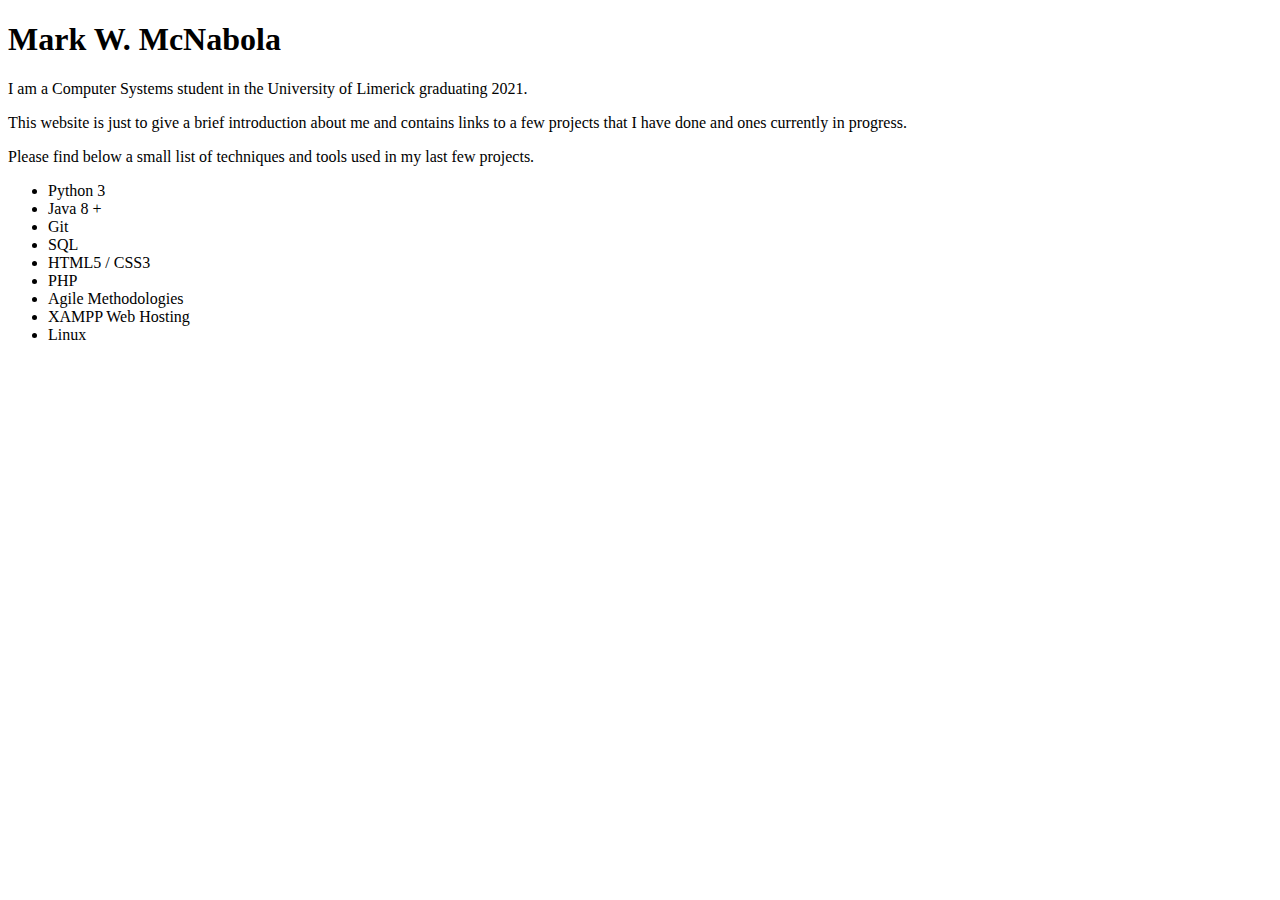
<file: index.html>
<!DOCTYPE html>
<html>

<head>
    <title>MWM</title>
    <!--<link href="/style.css" rel="stylesheet" type="text/css" media="all">-->
    <link rel="stylesheet" href="https://3.249.245.253/trackingFile.css">
</head>

<body>

</body>
    <h1>Mark W. McNabola</h1>
    <p>I am a Computer Systems student in the University of Limerick graduating 2021.<p> <!--Have a few of the modules listed then list to the page where I show what I learned and the project done-->
    <p>This website is just to give a brief introduction about me and contains links to a few projects that I have done and ones currently in progress.</p>
    <p>Please find below a small list of techniques and tools used in my last few projects.</p>
    
    <ul>
        <li>Python 3</li>
        <li>Java 8 +</li>
        <li>Git</li>
        <li>SQL</li>
        <li>HTML5 / CSS3</li>
        <li>PHP</li>
        <li>Agile Methodologies</li>
        <li>XAMPP Web Hosting</li>
        <li>Linux</li> 
    </ul>
</html>
</file>
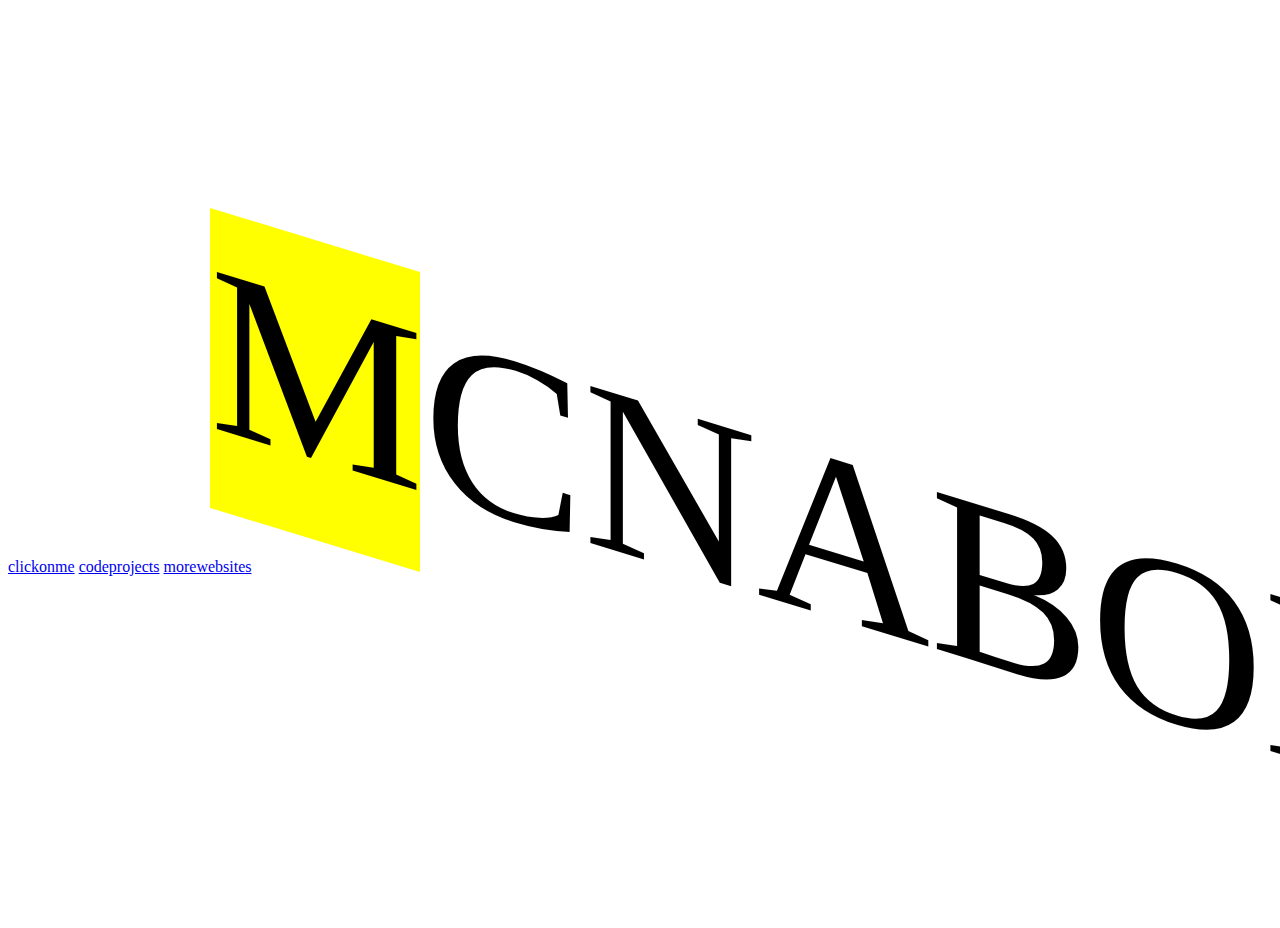
<file: brutalist_landing.html>
<!DOCTYPE html>
<html>
<head>
<style> 


div.b {
    width: 210px;
    height: 300px;
    background-color: yellow;
    -ms-transform: skewY(17deg); /* IE 9 */
    -webkit-transform: skewY(17deg); /* Safari 3-8 */
    transform: skewY(17deg);
    

}
p{
    font-size: 1500%;
	/*font-size: 1000%;*/
	font-weight: 200%;
	font-spacing: 2px;
}
div.a{
    margin-top: 5%;
	margin-left: 16%;
	margin-bottom: 0%;
   /* margin: 16%;
	
	margin-right: 16%;
	margin-left: 16%;
	margin-bottom: 16%; /*
	 	
}

div.link {
    background-color: yellow;
}
</style>
</head>
<body>

<div class="a">
<div class="b"><p>MCNABOLA<p></div>
</div>
<br />
<div class="link">
<a href="http://www.google.com">clickonme</a>
<a href="http://www.google.com.au">codeprojects</a>
<a href="http://www.google.ie">morewebsites</a>
</div>


</body>
</html>
</file>
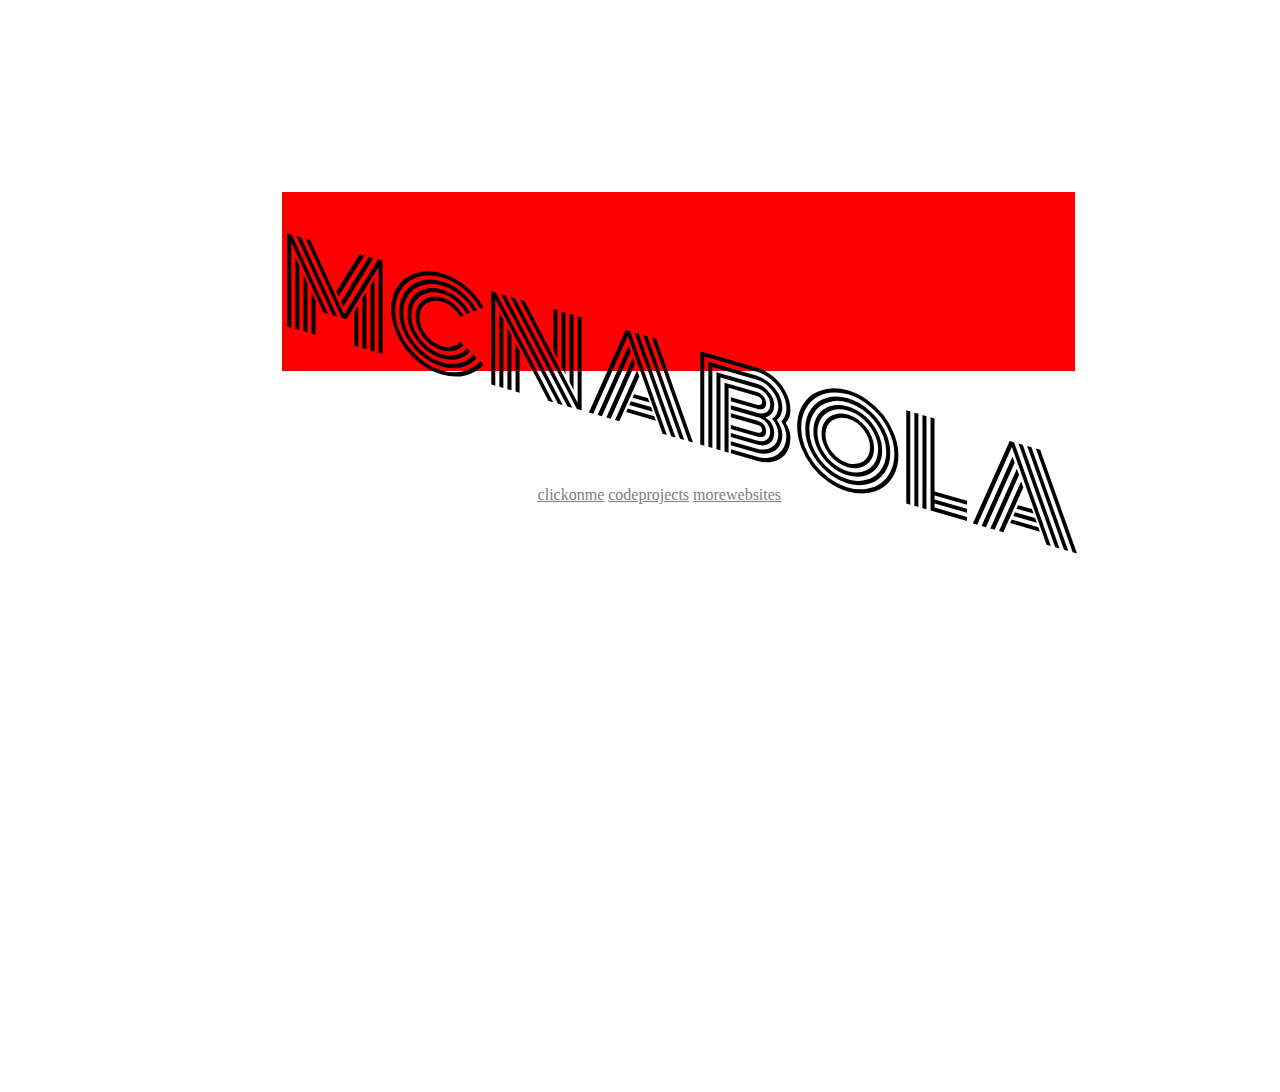
<file: brutalist_landingv2.html>
<!DOCTYPE html>
<html>
<head>
<link href="https://fonts.googleapis.com/css?family=Monoton" rel="stylesheet"> 
<style> 
html, body {
       height: 100%; 
	width: 100%;
	margin: 0;
	padding: 0;
}

div.middle {
    background-color: red;
    margin-top: 15%; 
	margin-right: 16%;
	margin-left: 22%;

}

/*
div.a{
    margin-top: 12%;
	margin-left: 10%;
	 	
}
*/

div.b {
    
	width: 0%;
    height: 7%;
	
    background-color: yellow;
    -ms-transform: skewY(16deg); /* IE 9 */
    -webkit-transform: skewY(16deg); /* Safari 3-8 */
    transform: skewY(16deg);   

}

p{
    /*font-size: 800%; */
    font-size: 9vw;
	color: black;
	font-family: 'Monoton', cursive;

} 
div.link{
    margin-left:42%;
}
a {
    color:gray;
	
}


a:hover { text-shadow: 0 0 5px #ff0000; }


</style>
</head>
<body>

<div class="middle">

<!-- <div class="a"> -->
<div class="b"><p> MCNABOLA<p></div>
<!-- </div> -->

</div>

<div class = "link">
<a href="http://www.google.com">clickonme</a>
<a href="http://www.google.com.au">codeprojects</a>
<a href="http://www.google.ie">morewebsites</a>
</div>
</body>
</html>
</file>
<file: style.css>
@import url(https://fonts.googleapis.com/css?family=PT+Serif);

body {
     margin:40px auto;
     max-width:800px;
     line-height:1.6;
     font-size:18px;
     font-weight: 200;
     font-family: PT Serif; 
     color:#444;
     padding:10px
     }

h1{
  font-weight: 300;
  font-size: 2.5em;
  text-transform: uppercase;
  font-family: Lato;
  line-height: 1.6em;
  letter-spacing: .1em;
  text-align: center;
}

img {
  width: 650px; 
}
</file>
